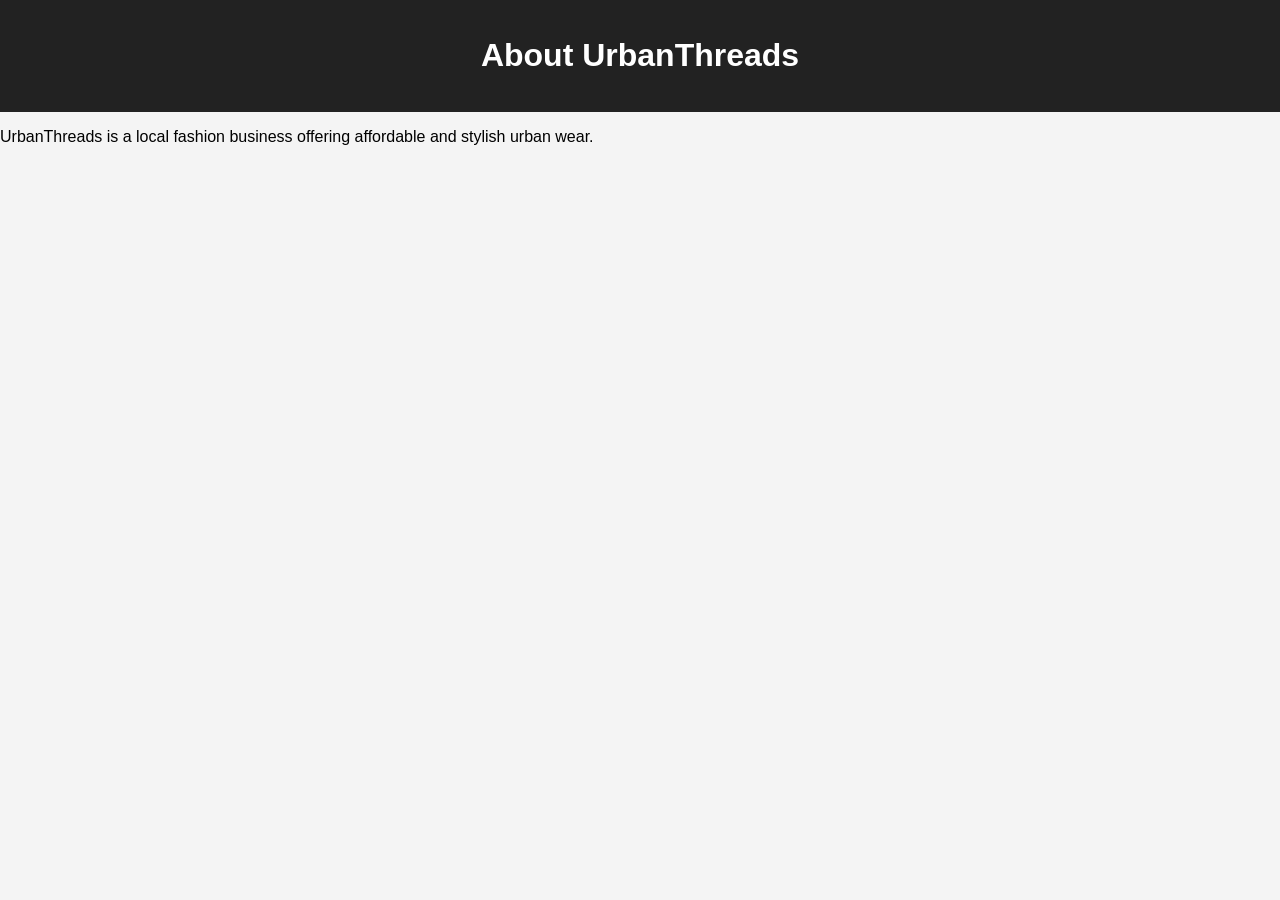
<file: about.html>
<!DOCTYPE html>
<html>
<head><title>About</title><link rel="stylesheet" href="css/style.css"></head>
<body>
<header><h1>About UrbanThreads</h1></header>
<main>
<p>UrbanThreads is a local fashion business offering affordable and stylish urban wear.</p>
</main>
</body>
</html>
</file>
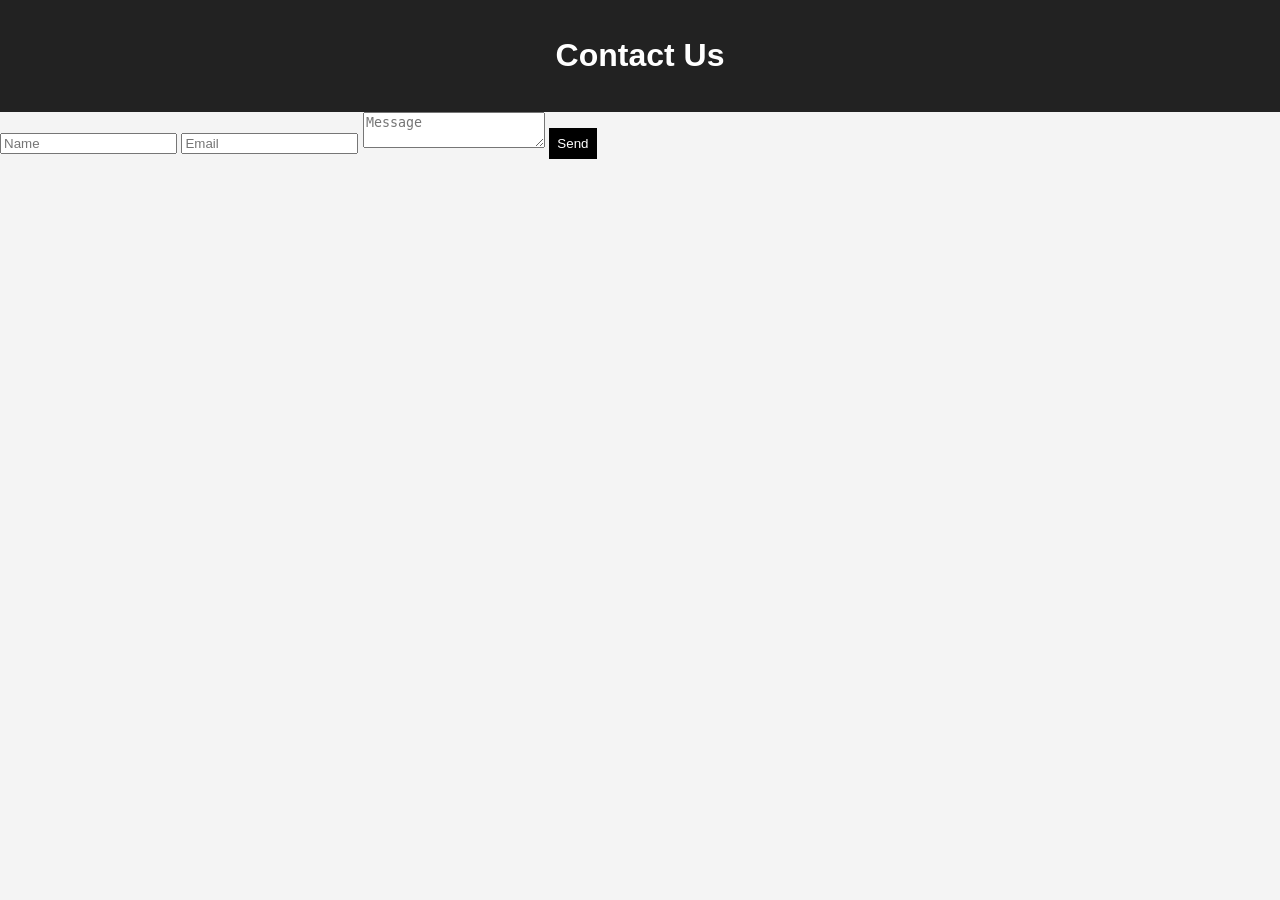
<file: contact.html>
<!DOCTYPE html>
<html>
<head><title>Contact</title><link rel="stylesheet" href="css/style.css"></head>
<body>
<header><h1>Contact Us</h1></header>
<form id="contactForm">
<input id="name" placeholder="Name" required>
<input id="email" placeholder="Email" required>
<textarea id="message" placeholder="Message" required></textarea>
<button type="submit">Send</button>
</form>
<script src="js/script.js"></script>
</body>
</html>
</file>
<file: css/style.css>
body{font-family:Arial;background:#f4f4f4;margin:0}
header{background:#222;color:white;padding:1rem;text-align:center}
.products{display:flex;gap:20px;justify-content:center;padding:20px}
.product{background:white;padding:10px;transition:0.3s}
.product:hover{transform:scale(1.05)}
button{background:black;color:white;padding:8px;border:none}
.dark-mode{background:#121212;color:white}
</file>
